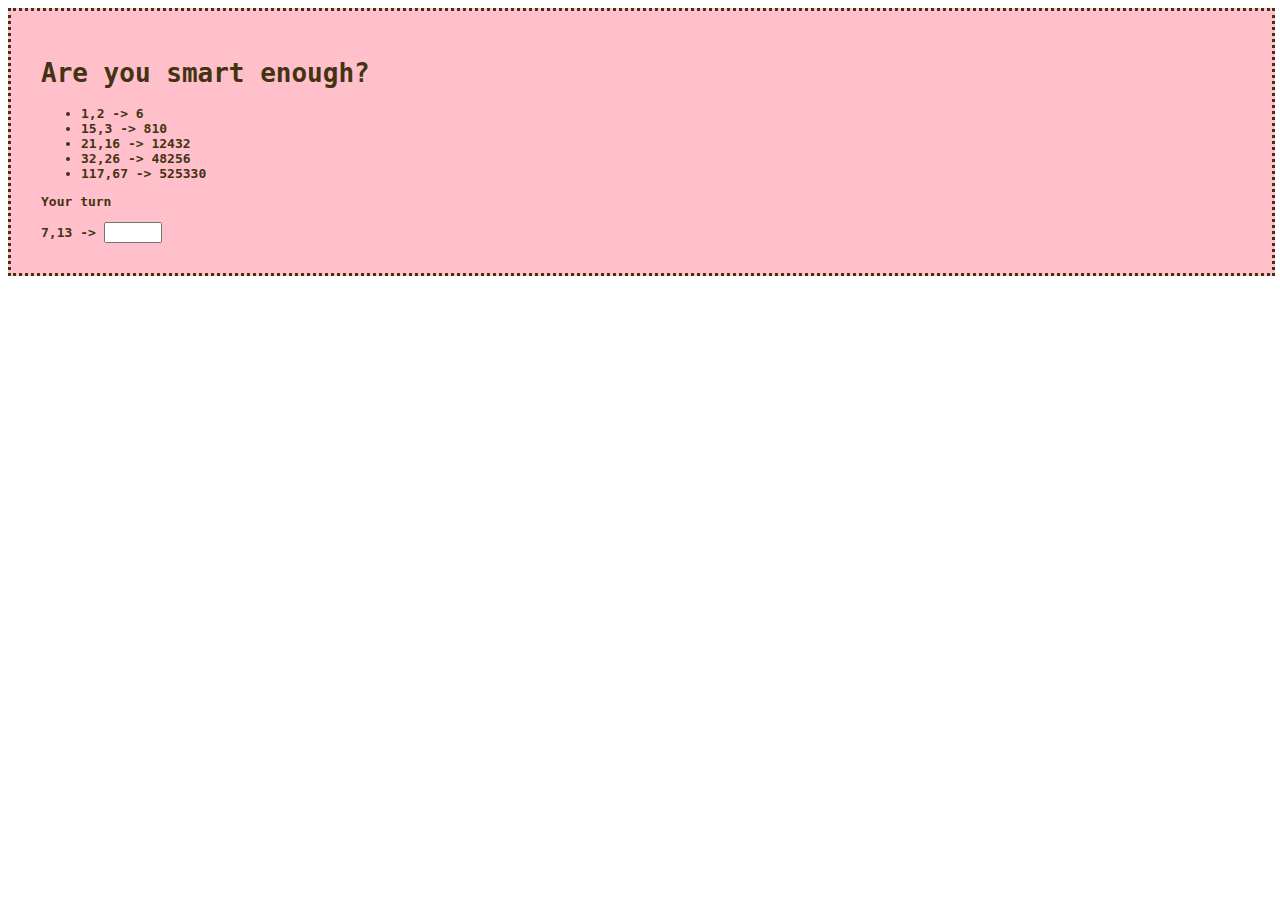
<file: index.html>
<!-- AUTHOR: Kyle Kruskamp-->
<!DOCTYPE html>
<html>

<head>
	<script src="form.js" type="text/javascript"></script>
	<link rel="stylesheet" type="text/css" href="form.css">
	<title>Psuedo Intelligence Test</title>
</head>

<body>

	<div class = "box">

		<header>
			<h1>Are you smart enough?</h1>
		</header>

		<ul>
			<li>1,2    -> 6</li>
			<li>15,3   -> 810</li>
			<li>21,16  -> 12432</li>
			<li>32,26  -> 48256</li>
			<li>117,67 -> 525330</li>
		</ul>

		<p id="check">Your turn</p>

		<span>7,13 -></span>

		<input onchange="validate()" id="input" class="user_input"/>

	</div>
</body>
</html>
</file>
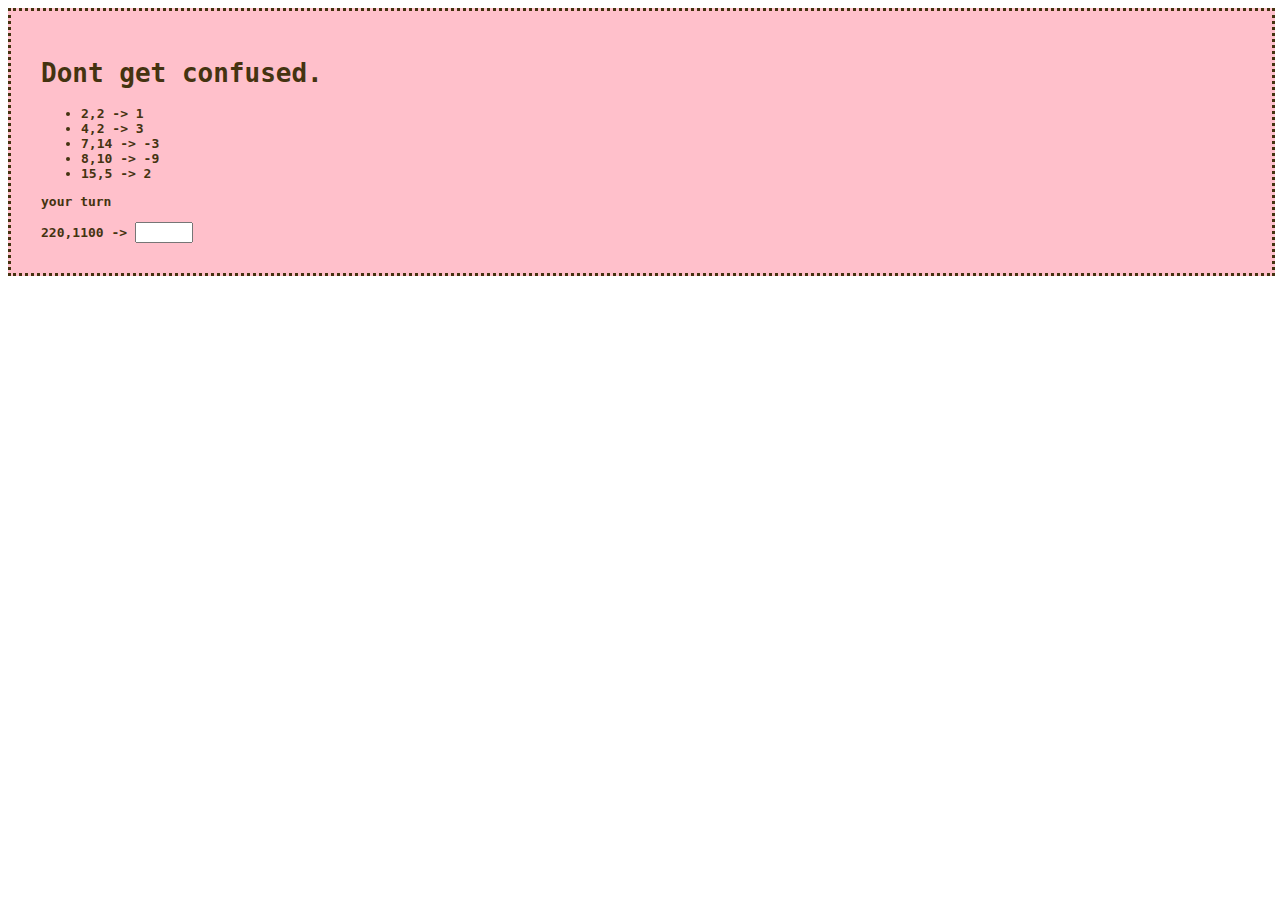
<file: test2.html>
<!-- AUTHOR: Kyle Kruskamp-->
<!DOCTYPE html>
<html>

<head>
	<script src="form.js" type="text/javascript"></script>
	<link rel="stylesheet" type="text/css" href="form.css">
	<title>Psuedo Intelligence Test</title>
</head>

<body>

	<div class = "box">

		<header>
			<h1>Dont get confused.</h1>
		</header>

		<ul>
			<li>2,2   ->  1</li>
			<li>4,2   ->  3</li>
			<li>7,14  -> -3</li>
			<li>8,10  -> -9</li>
			<li>15,5  ->  2</li>
		</ul>

		<p id="check">your turn</p>

		<span>220,1100 -></span>

		<input onchange="validate2()" id="input" class="user_input"/>

	</div>

</body>
</html>
</file>
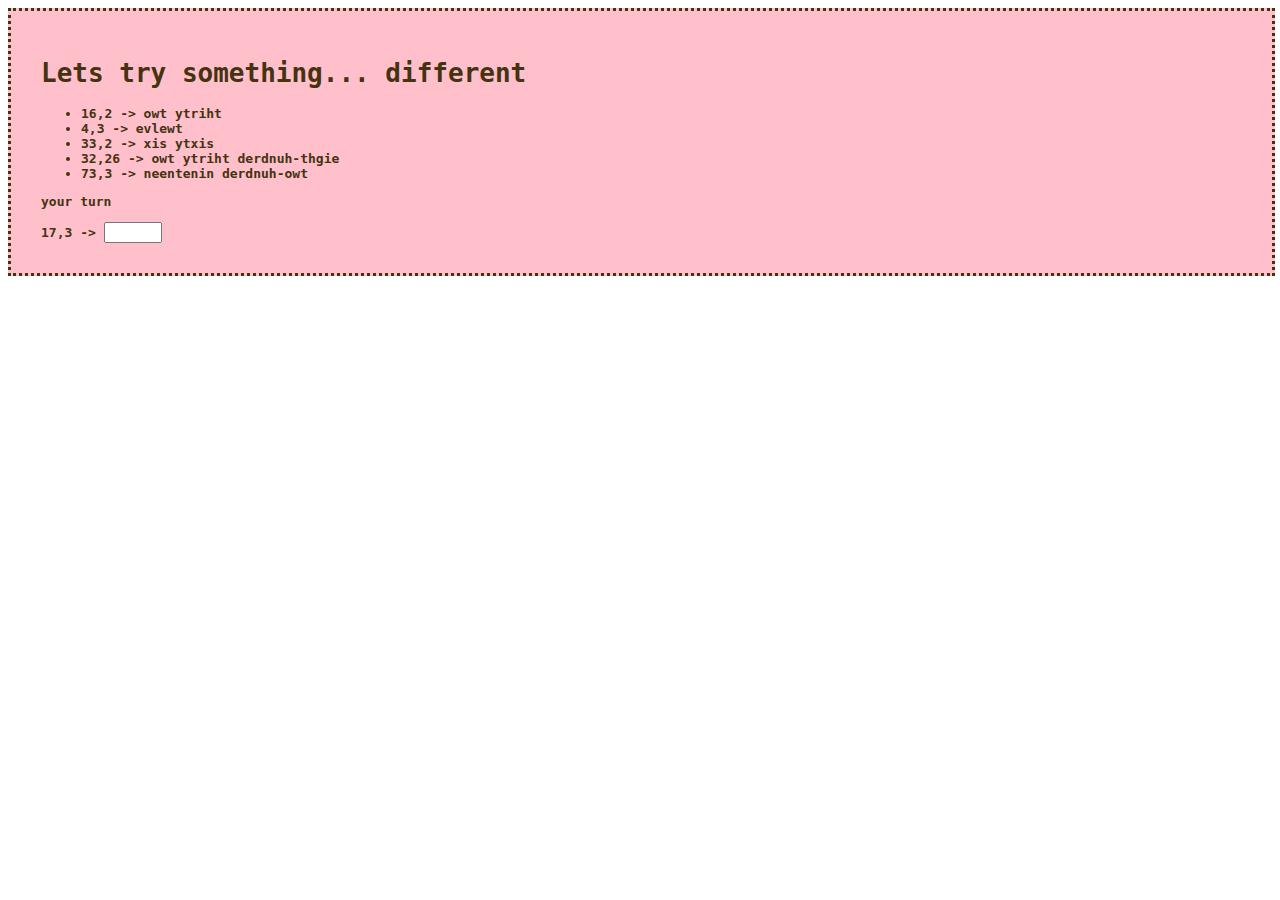
<file: test3.html>
<!-- AUTHOR: Kyle Kruskamp-->
<!DOCTYPE html>
<html>

<head>
	<script src="form.js" type="text/javascript"></script>
	<link rel="stylesheet" type="text/css" href="form.css">
	<title>Psuedo Intelligence Test</title>
</head>

<body>

	<div class = "box">

		<header>
			<h1>Lets try something... different</h1>
		</header>

		<ul>
			<li>16,2    -> owt ytriht</li>
			<li>4,3   -> evlewt</li>
			<li>33,2  -> xis ytxis</li>
			<li>32,26  -> owt ytriht derdnuh-thgie</li>
			<li>73,3 -> neentenin derdnuh-owt</li>
		</ul>

		<p id="check">your turn</p>

		<span>17,3 -></span>

		<input onchange="validate3()" id="input" class="user_input"/>

	</div>

</body>
</html>
</file>
<file: form.css>
/*AUTHOR: Kyle Kruskamp*/
html {
  font-family: monospace;
  font-weight: bolder;
  color:#443310;
  background-image: url(https://a2ua.com/trippy/trippy-008.jpg)
}

.user_input {
  width: 50px;
}

.box {
    background-color: pink;
    width: 95%;
    height: 75%;
    border: dotted;
    padding: 30px;
}
</file>
